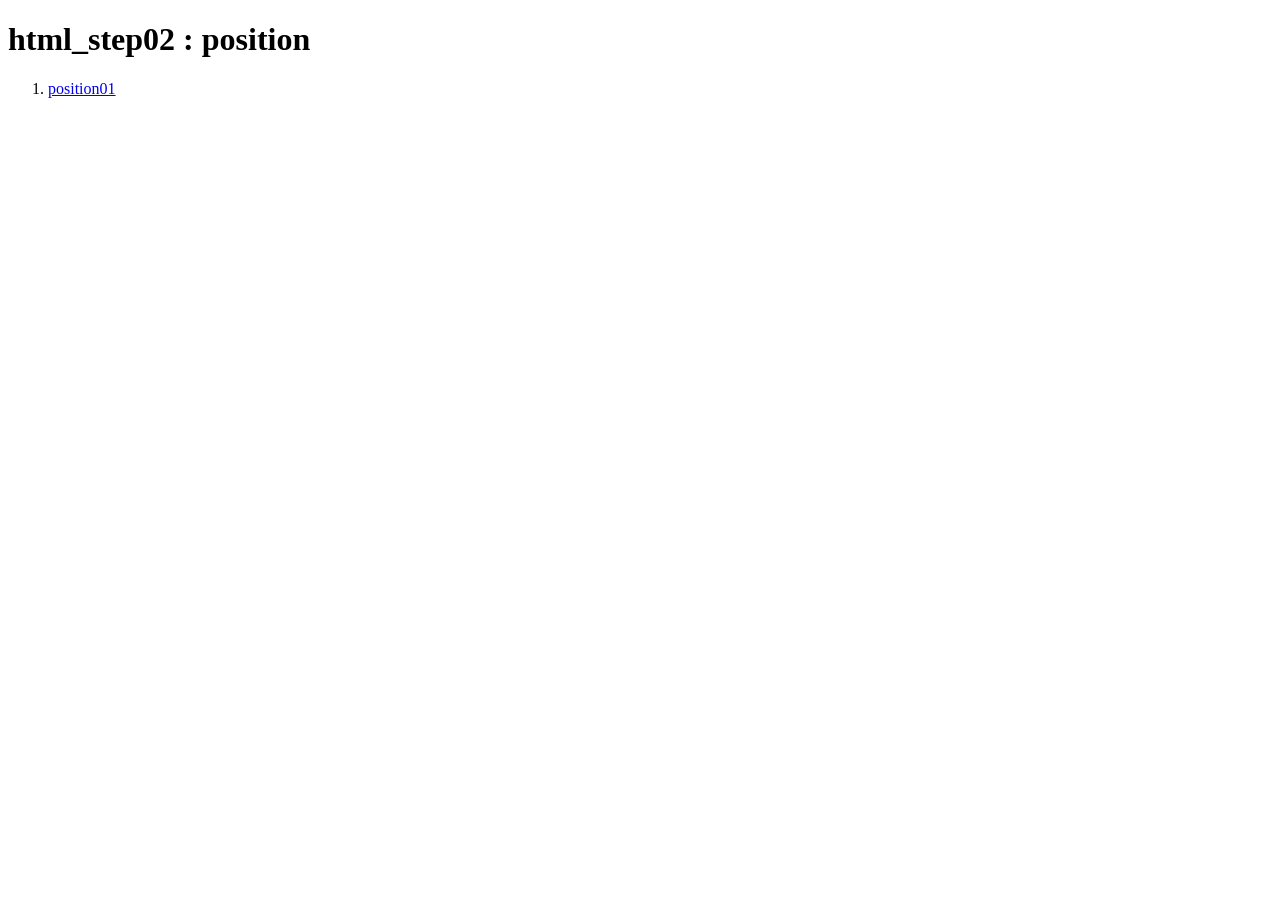
<file: index.html>
<!DOCTYPE html>
<html lang="ko">

<head>
    <meta charset="UTF-8">
    <meta http-equiv="X-UA-Compatible" content="IE=edge">
    <meta name="viewport" content="width=device-width, initial-scale=1.0">
    <title>html_step02 : position</title>
</head>

<body>
    <h1>html_step02 : position</h1>
    <ol>
        <li>
            <a href="position01.html">position01</a>
        </li>
    </ol>
</body>

</html>
</file>
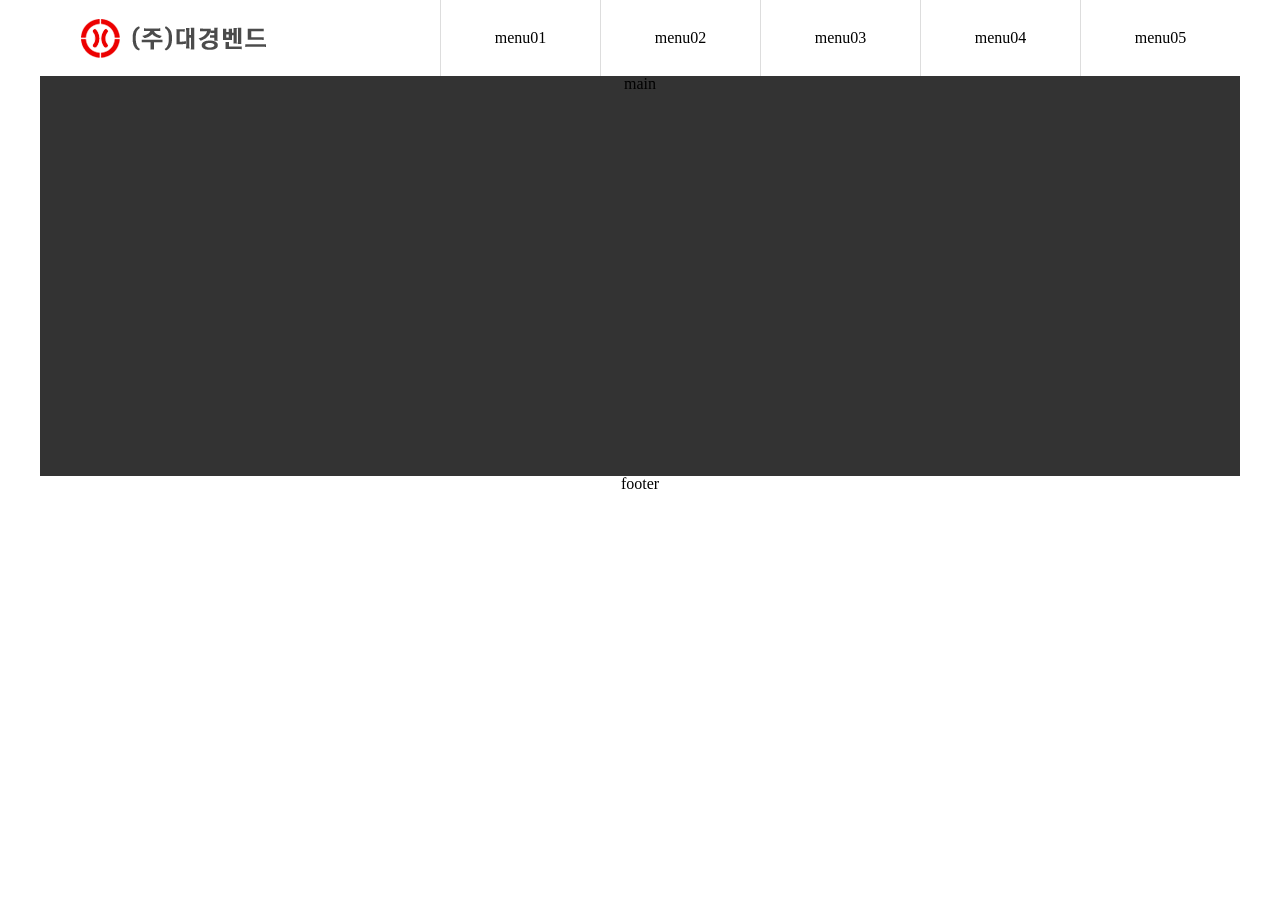
<file: 123.html>
<!DOCTYPE html>
<html lang="ko">

<head>
    <meta charset="UTF-8">
    <meta http-equiv="X-UA-Compatible" content="IE=edge">
    <meta name="viewport" content="width=device-width, initial-scale=1.0">
    <link rel="stylesheet" href="./main1.css">
    <title>Document</title>
</head>

<body>
    <div class="Wrap">
        <header class="title">
            <h1><a href=""><img src="./logo.png" alt=""></img></a></h1>
            <nav class="gnb">
                <ul>
                    <li class="li01">
                        <a href="">menu01</a>
                        <ul>
                            <li><a href="">smenu1_1</a></li>
                            <li><a href="">smenu1_2</a></li>
                            <li><a href="">smenu1_3</a></li>
                            <li><a href="">smenu1_4</a></li>
                        </ul>
                    </li>
                    <li class="li02">
                        <a href="">menu02</a>
                        <ul>
                            <li><a href="">smenu2_1</a></li>
                            <li><a href="">smenu2_2</a></li>
                            <li><a href="">smenu2_3</a></li>
                            <li><a href="">smenu2_4</a></li>
                        </ul>
                    </li>
                    <li class="li03">
                        <a href="">menu03</a>
                        <ul>
                            <li><a href="">smenu3_1</a></li>
                            <li><a href="">smenu3_2</a></li>
                            <li><a href="">smenu3_3</a></li>
                            <li><a href="">smenu3_4</a></li>
                        </ul>
                    </li>
                    <li class="li04">
                        <a href="">menu04</a>
                        <ul>
                            <li><a href="">smenu4_1</a></li>
                            <li><a href="">smenu4_2</a></li>
                            <li><a href="">smenu4_3</a></li>
                            <li><a href="">smenu4_4</a></li>
                        </ul>
                    </li>
                    <li class="li05">
                        <a href="">menu05</a>
                        <ul>
                            <li><a href="">smenu5_1</a></li>
                            <li><a href="">smenu5_2</a></li>
                            <li><a href="">smenu5_3</a></li>
                            <li><a href="">smenu5_4</a></li>
                        </ul>
                    </li>
                </ul>
            </nav>
        </header>
        <main>
            main
        </main>
        <footer class="footer">
            footer
        </footer>
    </div>
</body>

</html>
</file>
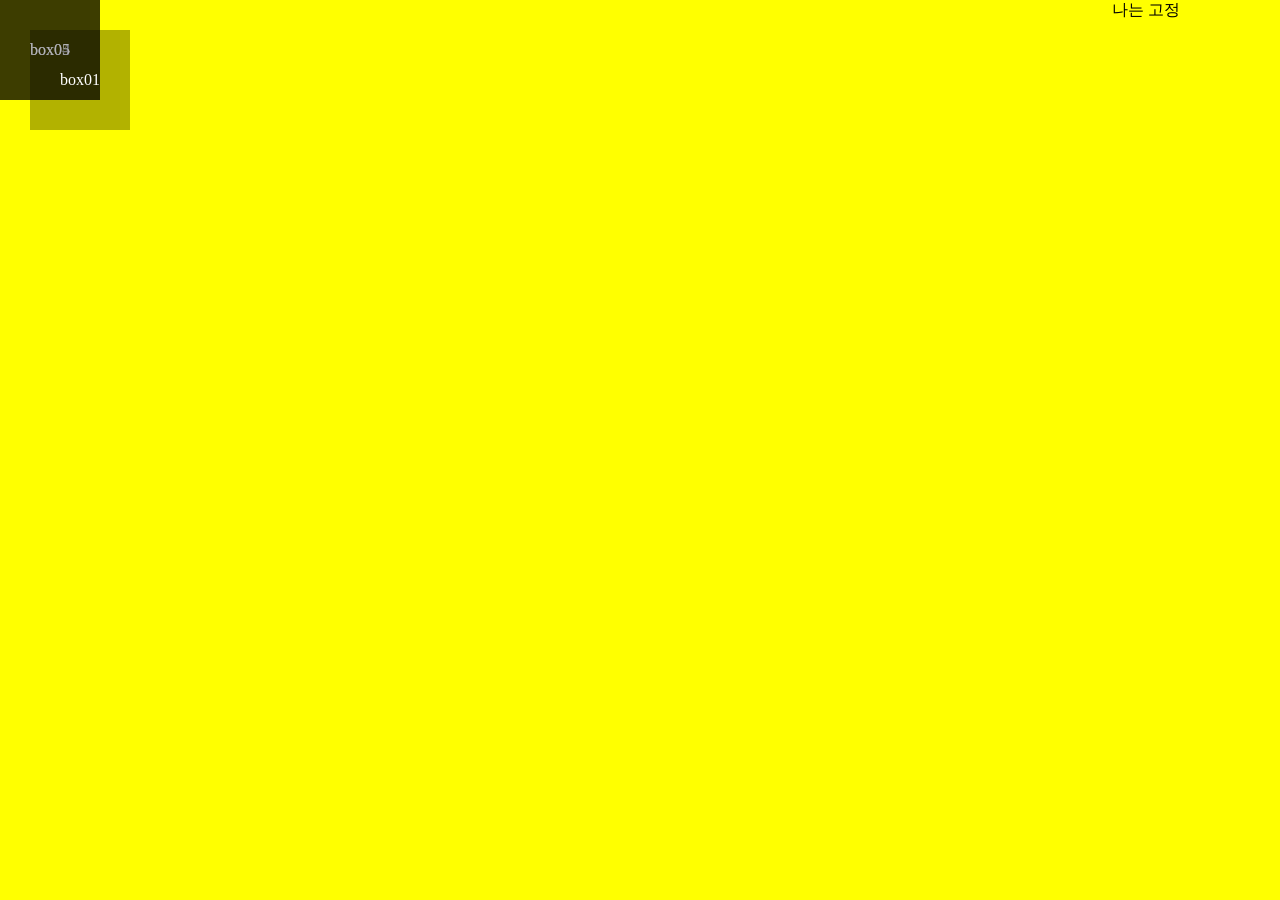
<file: position01.html>
<!DOCTYPE html>
<html lang="ko">

<head>
    <meta charset="UTF-8">
    <meta http-equiv="X-UA-Compatible" content="IE=edge">
    <meta name="viewport" content="width=device-width, initial-scale=1.0">
    <title>position01 : absolute</title>
    <!-- 
        style 을 사용하는 3가지 방법
        1. inline style : tag 안에 attribute style"" 형식으로 쓰는 거 , javascript영역 css로는  거의 쓰지 않음
        2. 내부 스타일 시트(Internal style sheet) : 스타일을 주는 것이 국소적일 때... 거의 사용하지 않음.
        3. 외부 스타일 시트 (External style sheet) : 스타일시트를 외부에 분리해서 import에서 쓰는 방법 : 주로 사용하는 방법
     -->
    <style>
        body {
            background: yellow;
            height: 200px;
        }

        .position {
            /* position: relative; */
            background: tomato;
            margin: 500px 0;
            /* overflow: hidden; */
        }

        /* position: absolute, fixed 의 특징 
        1. 부유한다(떠오른다).
        2. 쪼그라든다.(width: auto)
        3. 기준점을 상실한다(기준점은 parents(부모)영역의 position을 기준으로 한다.)
        4. parents 영역의 height을 없앤다  
        */

        .box {
            position: absolute;
            left: 0;
            top: 0;
            width: 100px;
            height: 100px;
            color: #fff;
            text-align: center;
            line-height: 100px;
            background: rgba(0, 0, 0, 0.3);

        }

        .box01 {
            top: 30px;
            left: 30px;
            z-index: 999;
        }

        /* position:fixed 의 특징.
1. absolute의 성질을 가지고 있다.
2. 기준점을 만들어 줄 수가 없다(기준점은 항상 화면(vieuport)이다)
3. body를 벗어나도 스크롤바를 만들지 않는다. (아주 중요) */
        .fixed {
            position: fixed;
            top: 0;
            right: 100px;
        }
    </style>
</head>

<body>
    <!-- tag 자동완성 기능 : emmet: section.position (tap) -->
    <section class="position">
        <div class="box box01">box01</div>
        <div class="box box02">box02</div>
        <div class="box box03">box03</div>
        <div class="box box04">box04</div>
        <div class="box box05">box05</div>
    </section>

    <div class="fixed">
        나는 고정
    </div>
</body>

</html>
</file>
<file: main1.css>
* {
    font-size: inherit;
    font-weight: inherit;
    margin: 0;
    padding: 0;
    box-sizing: border-box;
}

ul,
ol {
    list-style: none;
}

a {
    color: inherit;
    text-decoration: none;
}

em,
i,
address {
    font-style: normal;
}

body {
    line-height: 1;
}

.title {
    display: flex;
    margin: 0 auto;
    max-width: 1200px;
    justify-content: space-between;
}

.title h1 {
    text-align: center;
    max-width: 30%;
}

.title h1 img {
    margin: 13px 0 0 40px;
    width: 100;
}

.title .gnb {
    width: 800px;
}

.title .gnb>ul {
    margin: 0 auto;
    display: flex;
    text-align: center;
}

.title .gnb>ul>li {
    position: relative;
    flex: 1;
    line-height: 76px;
    border-left: 1px solid #ddd;
}

.title .gnb>ul>li ul {
    position: absolute;
    top: 76px;
    left: 0;
    width: 100%;
    transform: translate(0, 20%);
    transition: 0.5s;
    opacity: 0;
    background: #f9f9f9;
}



.title .gnb>ul>.li01:hover>ul {
    transform: translate(0, 0);
    display: block;
    opacity: 1;
}

.title .gnb>ul>.li02:hover>ul {
    transform: translate(0, 0);
    display: block;
    opacity: 1;
}

.title .gnb>ul>.li03:hover>ul {
    transform: translate(0, 0);
    display: block;
    opacity: 1;

}

.title .gnb>ul>.li04:hover>ul {
    transform: translate(0, 0);
    display: block;
    opacity: 1;
}

.title .gnb>ul>.li05:hover>ul {
    transform: translate(0, 0);
    display: block;
    opacity: 1;
}

main {
    width: 1200px;
    height: 400px;
    margin: 0 auto;
    background: #333;
    text-align: center;
}

footer {
    width: 1200px;
    height: 200px;
    margin: 0 auto;
    text-align: center;
}
</file>
